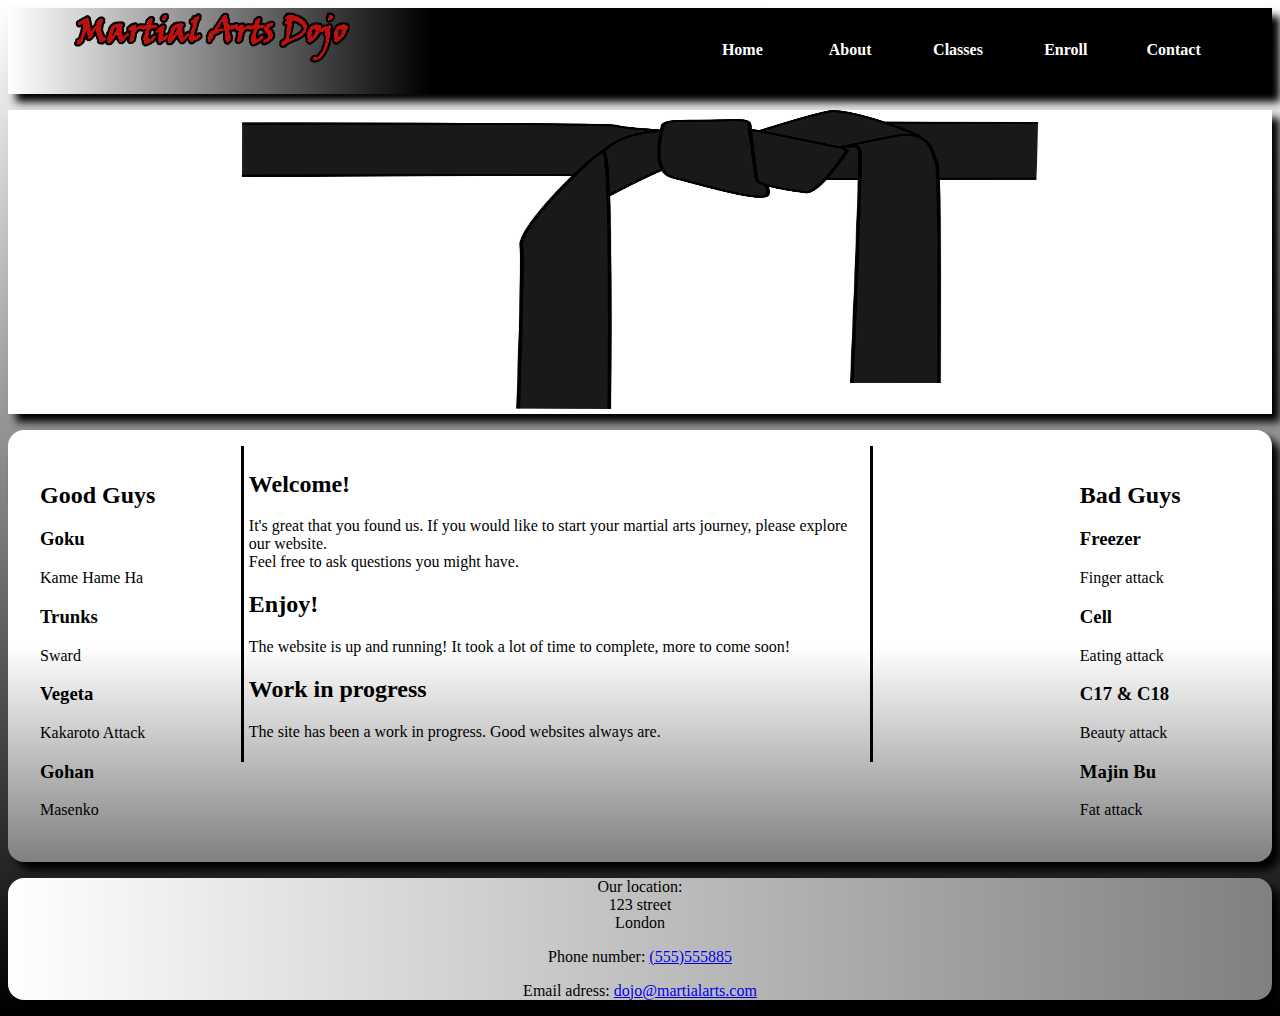
<file: index.html>
<!DOCTYPE html>
<html lang="en">
    <head>
        <title>Home page</title>
        <meta charset="utf-8">
        <meta name="viewport" content="width=device-width, initial-scale=1.0">
        <link href="./CSS/styles.css" rel="stylesheet">    
    </head>

    <body>
        <header><img src="./Media/Images/Logo.png"  alt="Martial Arts Dojo logo"></header>

        <nav>
            <ul>
                <li><a href="index.html">Home</a></li>
                <li><a href="about.html">About</a></li>
                <li><a href="classes.html">Classes</a></li>
                <li><a href="enroll.html">Enroll</a></li>
                <li><a href="contact.html">Contact</a></li>
            </ul>
        </nav>

        <figure class="tablet">
            <img src="./Media/Images/karate.jpg" alt="martial arts image">
        </figure>

        <main>

            <div class="row">

                <div class="column desktop left"><!--Any element with the "desktop" name on the class will be only seen on desktop. See "styles.css"-->
                    <h2>Good Guys</h2>
                    <aside>
                        <h3>Goku</h3>
                        Kame Hame Ha
                    </aside>
                    <aside>
                        <h3>Trunks</h3>
                        Sward
                    </aside>
                    <aside>
                        <h3>Vegeta</h3>
                        Kakaroto Attack
                    </aside>
                    <aside>
                        <h3>Gohan</h3>
                        Masenko
                    </aside>
                </div>

                <div class="column center">
                    <article>
                        <h2>Welcome!</h2>
                    <p>It's great that you found us. If you would like to start your martial arts journey, please explore our website.<br>
                        Feel free to ask questions you might have.
                    </p>
                    </article>

                    <article>
                        <h2>Enjoy!</h2>
                    <p>The website is up and running! It took a lot of time to complete, more to come soon!</p>
                    </article>

                    <article>
                        <h2>Work in progress</h2>
                    <p>The site has been a work in progress. Good websites always are.</p>
                    </article>
                    
                </div>

                <div class="column right tablet"> <!--Since its called "tablet", every element with that class will not be seen on mobile-->
                    <h2>Bad Guys</h2>
                    <section>
                        <h3>Freezer</h3>
                        Finger attack
                    </section>
                    <section>
                        <h3>Cell</h3>
                        Eating attack
                    </section>
                    <section>
                        <h3>C17 & C18</h3>
                        Beauty attack
                    </section>
                    <section>
                        <h3>Majin Bu</h3>
                        Fat attack
                    </section>
                </div>
            </div>

        </main>

        <footer>
            <p>Our location:<br>
                123 street<br>
                 London</p>
            <p>Phone number: <a href="tel:555555885">(555)555885</a></p>
            <p>Email adress: <a href="mailto:dojo@martialarts.com">dojo@martialarts.com</a></p>
        </footer>


    </body>

</html>
</file>
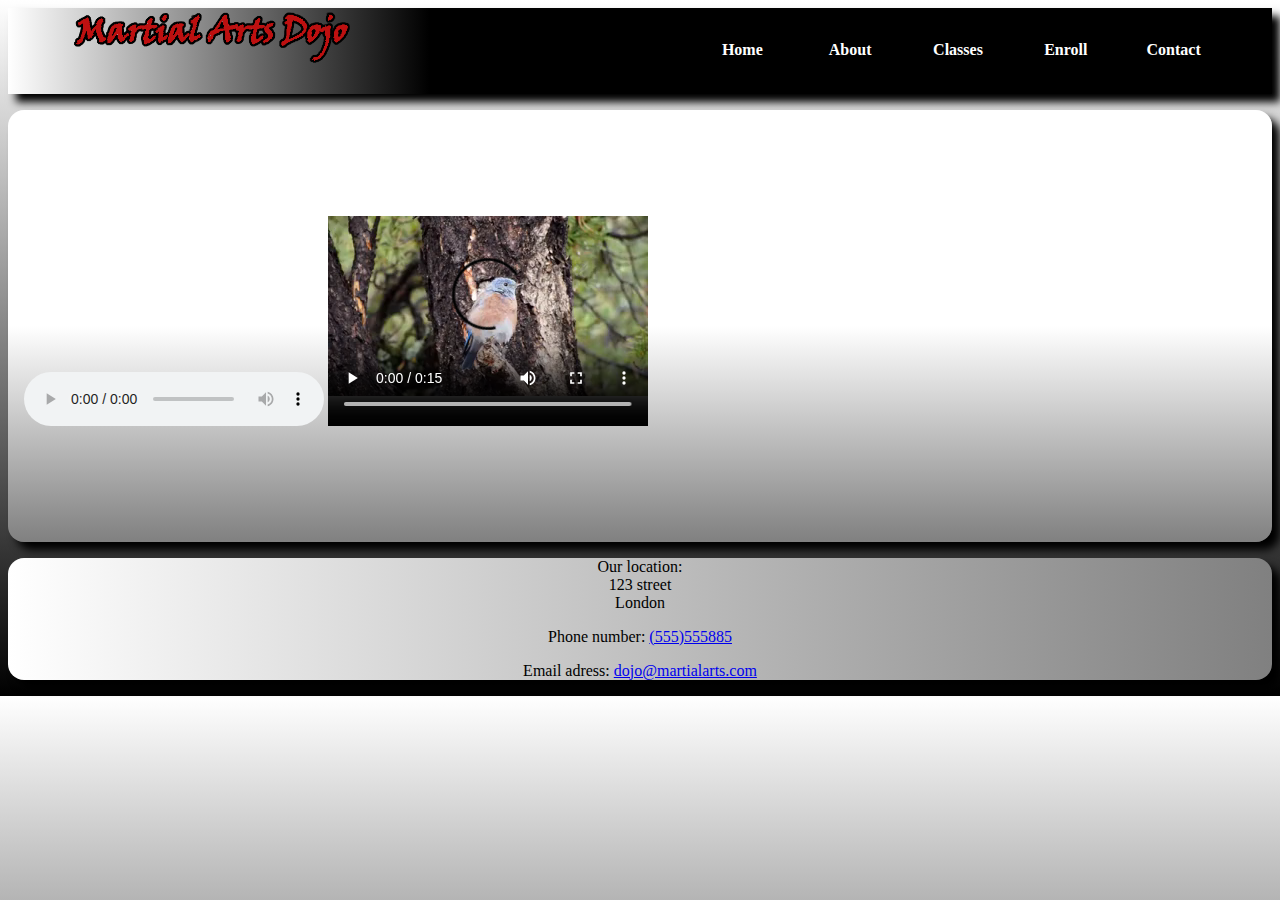
<file: about.html>
<!DOCTYPE html>
<html lang="en">
    <head>
        <title>About</title>
        <meta charset="utf-8">
        <meta name="viewport" content="width=device-width, initial-scale=1.0">
        <link href="./CSS/styles.css" rel="stylesheet">
    </head>

    <body>
        <header><img src="./Media/Images/Logo.png"  alt="Martial Arts Dojo logo"></header>

        <nav>
            <ul>
                <li><a href="index.html">Home</a></li>
                <li><a href="about.html">About</a></li>
                <li><a href="classes.html">Classes</a></li>
                <li><a href="enroll.html">Enroll</a></li>
                <li><a href="contact.html">Contact</a></li>
            </ul>
        </nav>

        <main> <!--Just example Media to prove usability-->
            <audio controls>
                <source src="" type="audio/mpeg"><!--MPEG when the audio is MP3-->
            </audio>

            <video width="320" height="240" controls> 
                <source src="./About Media/Video 1.mp4" type="video/mp4">
                Your browser does not support your video tag. <!--This will be seen only if the video can not be played-->
            </video>

            <iframe width='500' height='300' scrolling='no' frameborder='0' style='border:
            none; overflow: hidden; width: 500px; height: 300px;' allowtransparency='true'
                src='https://www.dvidshub.net/video/embed/844201'></iframe> <!--This is how you put an external multimedia using embeded code-->

        </main>

        <footer>
            <p>Our location:<br>
                123 street<br>
                 London</p>
            <p>Phone number: <a href="tel:555555885">(555)555885</a></p>
            <p>Email adress: <a href="mailto:dojo@martialarts.com">dojo@martialarts.com</a></p>
        </footer>


    </body>

</html>
</file>
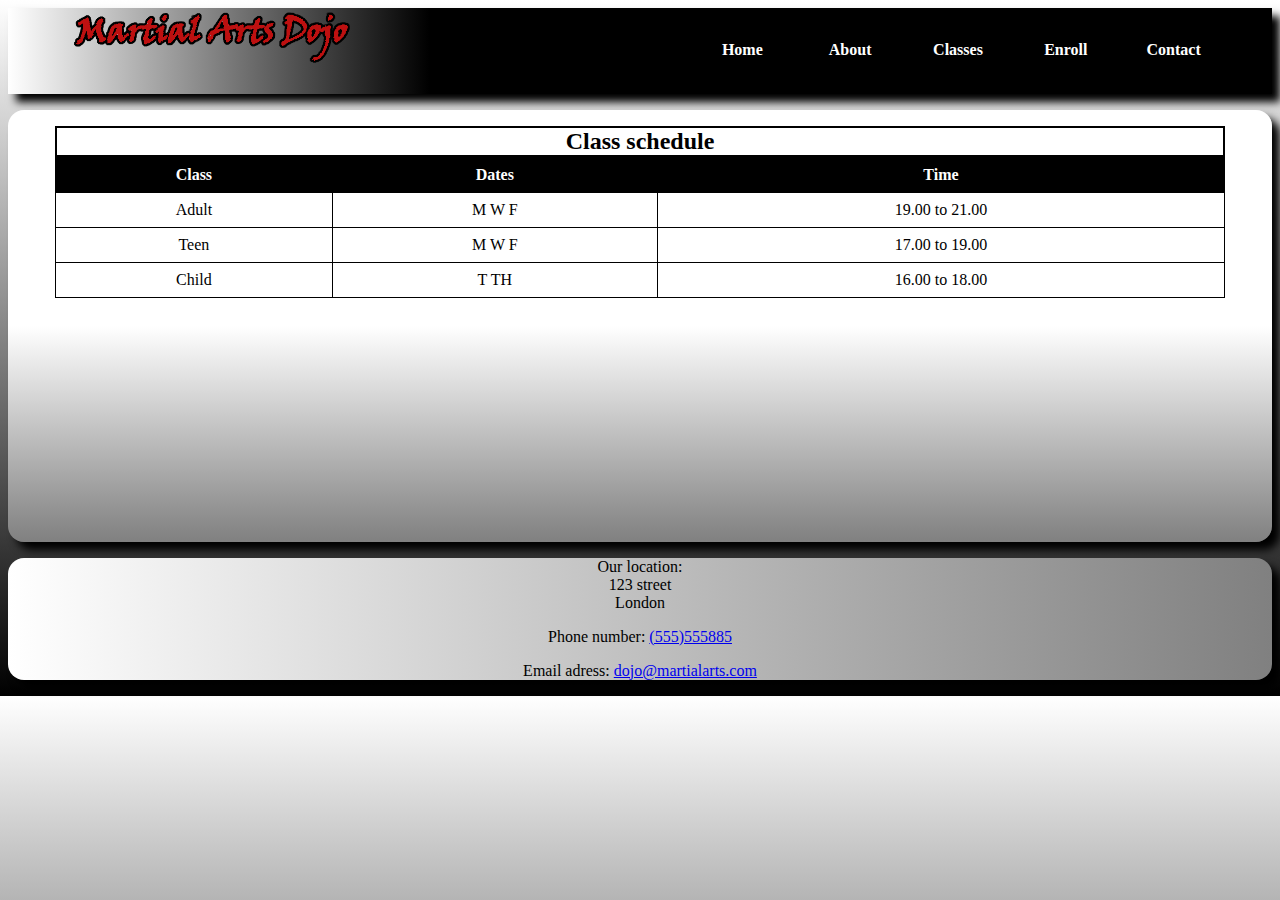
<file: classes.html>
<!DOCTYPE html>
<html lang="en">
    <head>
        <title>Classes</title>
        <meta charset="utf-8">
        <meta name="viewport" content="width=device-width, initial-scale=1.0">
        <link href="./CSS/styles.css" rel="stylesheet">
    </head>

    <body>
        <header><img src="./Media/Images/Logo.png"  alt="Martial Arts Dojo logo"></header>

        <nav>
            <ul>
                <li><a href="index.html">Home</a></li>
                <li><a href="about.html">About</a></li>
                <li><a href="classes.html">Classes</a></li>
                <li><a href="enroll.html">Enroll</a></li>
                <li><a href="contact.html">Contact</a></li>
            </ul>
        </nav>

        <main>
            <div class="schedule">
                <table>
                    <caption>Class schedule</caption>

                    <tr><!--Row 1-->
                        <th>Class</th> <!--Table headers elements-->
                        <th>Dates</th>
                        <th>Time</th>
                    </tr>

                    <tr><!--Row 2-->
                        <td>Adult</td> <!--Table data elements-->
                        <td>M W F</td>
                        <td>19.00 to 21.00</td>
                    </tr>

                    <tr>
                        <td>Teen</td>
                        <td> M W F</td>
                        <td>17.00 to 19.00</td>
                    </tr>

                    <tr>
                        <td>Child</td>
                        <td>T TH</td>
                        <td>16.00 to 18.00</td>
                    </tr>

                </table>
            </div>
        </main>

        <footer>
            <p>Our location:<br>
                123 street<br>
                 London</p>
            <p>Phone number: <a href="tel:555555885">(555)555885</a></p>
            <p>Email adress: <a href="mailto:dojo@martialarts.com">dojo@martialarts.com</a></p>
        </footer>


    </body>

</html>
</file>
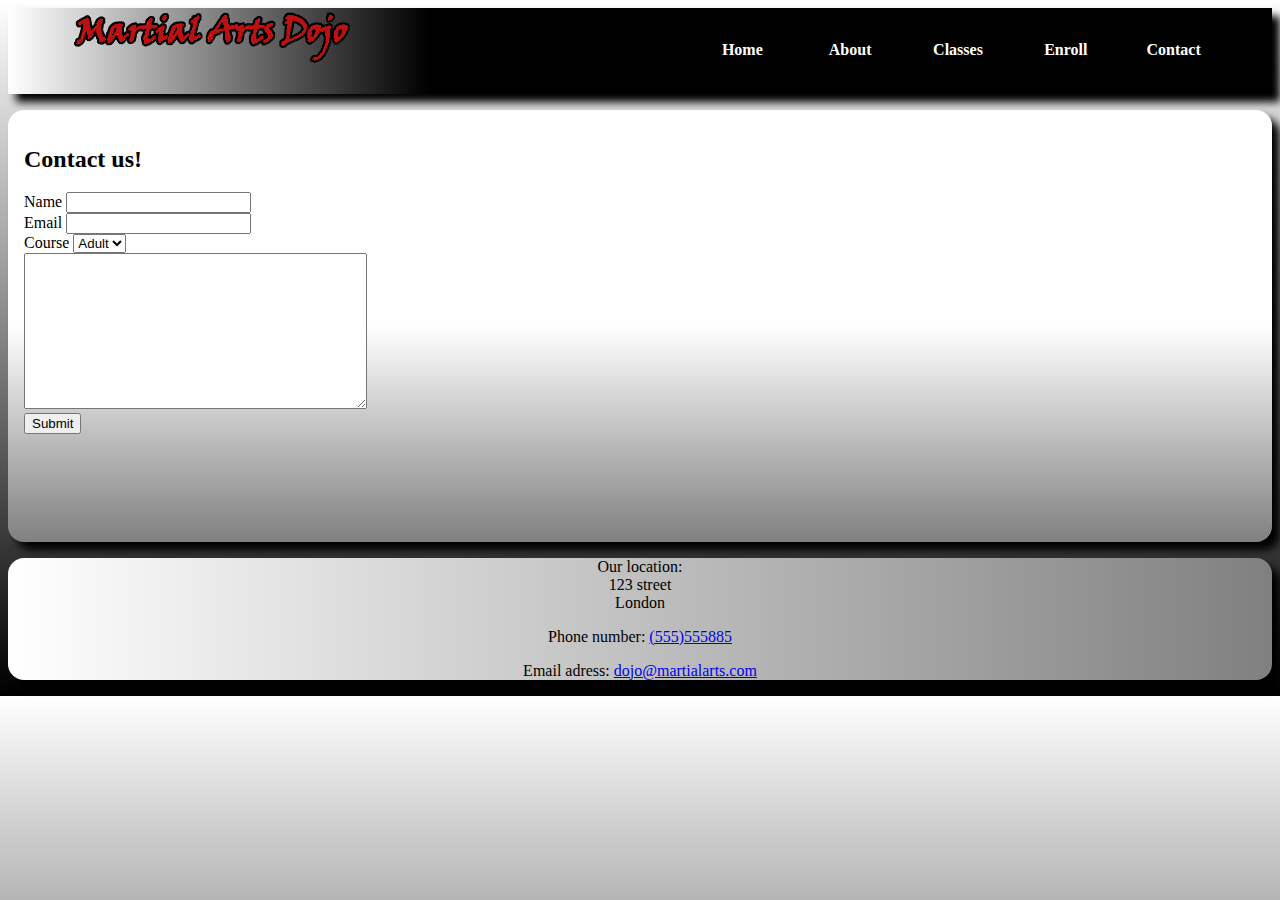
<file: contact.html>
<!DOCTYPE html>
<html lang="en">
    <head>
        <title>Contact</title>
        <meta charset="utf-8">
        <meta name="viewport" content="width=device-width, initial-scale=1.0">
        <link href="./CSS/styles.css" rel="stylesheet">
    </head>

    <body>
        <header><img src="./Media/Images/Logo.png"  alt="Martial Arts Dojo logo"></header>

        <nav>
            <ul>
                <li><a href="index.html">Home</a></li>
                <li><a href="about.html">About</a></li>
                <li><a href="classes.html">Classes</a></li>
                <li><a href="enroll.html">Enroll</a></li>
                <li><a href="contact.html">Contact</a></li>
            </ul>
        </nav>

        <main>
            <form>
                <h2>Contact us!</h2>
                <label for="name">Name</label>
                <input type="text" id="name"><br>

                <label for="email">Email</label>
                <input type="text" id="email"><br>
                
                <label for="course">Course</label>
                <select name="course">
                    <option>Adult</option>
                    <option>Teen</option>
                    <option>Child</option>
                </select><br>

                <textarea id="textarea" rows="10" cols="40"></textarea><br>
                <input type="submit" id="submit" value="Submit"><!--"value" is the word written on the button that the user will see-->
            </form>
        </main>

        <footer>
            <p>Our location:<br>
                123 street<br>
                 London</p>
            <p>Phone number: <a href="tel:555555885">(555)555885</a></p>
            <p>Email adress: <a href="mailto:dojo@martialarts.com">dojo@martialarts.com</a></p>
        </footer>


    </body>

</html>
</file>
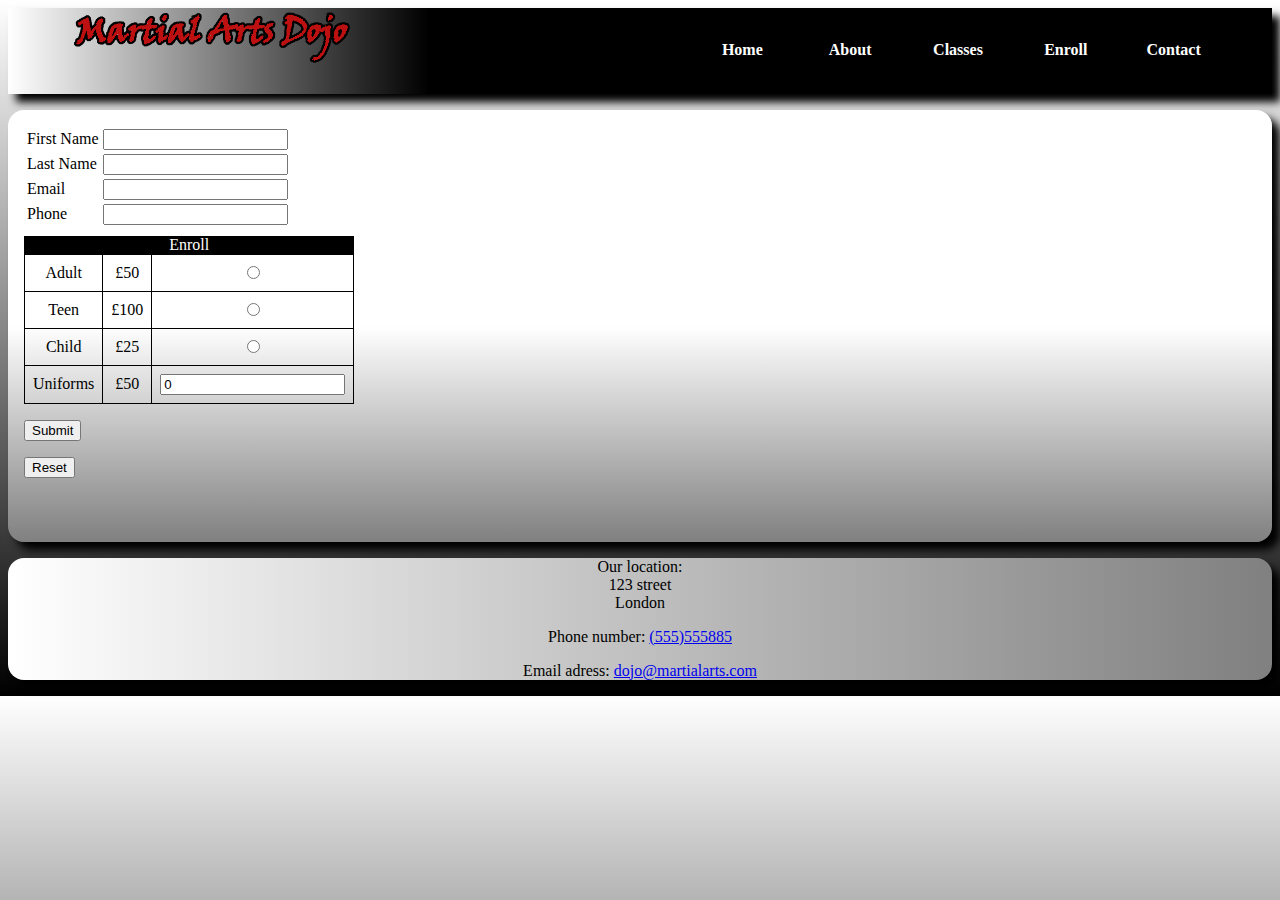
<file: enroll.html>
<!DOCTYPE html>
<html lang="en">
    <head>
        <title>Enroll</title>
        <meta charset="utf-8">
        <meta name="viewport" content="width=device-width, initial-scale=1.0">
        <link href="./CSS/styles.css" rel="stylesheet">

        <script src="./Scripts/main.js" type="text/javascript"></script>
    </head>

    <body>
        <header><img src="./Media/Images/Logo.png"  alt="Martial Arts Dojo logo"></header>

        <nav>
            <ul>
                <li><a href="index.html">Home</a></li>
                <li><a href="about.html">About</a></li>
                <li><a href="classes.html">Classes</a></li>
                <li><a href="enroll.html">Enroll</a></li>
                <li><a href="contact.html">Contact</a></li>
            </ul>
        </nav>

        <main>
            <table>
                <tr>
                    <td><label for="firstname">First Name</label></td>
                    <td><input type="text" id="firstname" name="firstname"></td>
                </tr>

                <tr>
                    <td><label for="lastname">Last Name</label></td>
                    <td><input type="text" id="lastname" name="lastname"></td>
                </tr>

                <tr>
                    <td><label for="email">Email</label></td>
                    <td><input type="email" id="email" name="email"><!--Input Type "email" will expect an email--></td>
                </tr>

                <tr>
                    <td><label for="phone">Phone</label></td>
                    <td><input type="tel" id="phone" name="phone"><!--Will expect a tel phone number--></td>
                </tr>
            </table>
            
            <table id="enrollprice">
                <caption>Enroll</caption>
                <tr>
                    <td>Adult</td>
                    <td>£50</td>
                    <td><input type="radio" id="adult" name="course" value="50"></td><!--I don't put the £ so JS can do the maths easily-->
                </tr>

                <tr>
                    <td>Teen</td>
                    <td>£100</td>
                    <td><input type="radio" id="teen" name="course" value="100"></td><!--The "name" makes them all part of the same group so you can only pick one-->
                </tr>

                <tr>
                    <td>Child</td>
                    <td>£25</td>
                    <td><input type="radio" id="child" name="course" value="25"></td>
                </tr>

                <tr>
                    <td>Uniforms</td>
                    <td>£50</td>
                    <td><input type="number" id="uniforms" min="0" value="0"></td><!--Min=0 meaning you can not put a negative number-->
                </tr>
            </table>

            <p><input type="submit" id="submit" value="Submit" onclick="calculate()"></p>
            <input type="reset" id="reset" value="Reset">
        </main>

        <footer>
            <p>Our location:<br>
                123 street<br>
                 London</p>
            <p>Phone number: <a href="tel:555555885">(555)555885</a></p>
            <p>Email adress: <a href="mailto:dojo@martialarts.com">dojo@martialarts.com</a></p>
        </footer>


    </body>

</html>
</file>
<file: CSS/styles.css>
@import url("mobilestyles.css");
@import url("tabletstyles.css");

body {
    background-image: linear-gradient(white, black);
}

header img {
    width: 100%; /*This will make the image the size of the viewport*/
    height: auto; /*This will change the size based on the size of the viewport. Makes it flexible */
    max-width: 500px; /*It will never be bigger than 500px*/
}

nav {
    margin-bottom: 1em;
    border-radius: 1.0em; /*This rounds the corner of the elements*/
    font-weight: bold;
    text-align: center;
}

nav ul {
    padding: 0;
    margin-top: 0.2em;
    margin-bottom: 0.2em;
}

nav ul li {
    background-color: black;
    padding-top: 0.5em;
    padding-bottom: 0.5em;
    margin: 0.75em;
    list-style-type: none; /*This removes bullet points from lists*/ 
}


nav ul li a {
    color: white;
    text-decoration: none; /*This removes the underline from a hyperlink*/
}

figure {
    text-align: center;
    background-color: white;
    width: 100%;
    margin-left: 0;
}

figure img {
    max-width: 800px;
    max-height: 300px;
    width: 100%;
    height: auto;
}

main {
    margin-top: 1em;
    margin-bottom: 1em;
    border-radius: 1.0em;
    background-image: linear-gradient(white, white, grey);
    min-height: 400px;
    padding: 1em;
}

/*This is for our three columns layout*/

main .row:after {
    content: "";
    display: table;
    clear: both;
}

main div .column {
    float: left;
}

main div .left {
    float: left;
    width: 15%;
    padding: 1em;
    
}

main div .right {
    float: right;
    padding: 1em;
    width: 13%;
    
}
/*Three columns layout ends*/

/*Schedule table begins*/
.schedule table {
    border: 0.1em solid black;
    width: 95%;
    border-collapse: collapse;
    margin-left: 2.5%;
    background-color: white;
}

.schedule caption {
    border: 0.1em solid black;
    font-size: 1.5em;
    font-weight: bold;
}

.schedule th, .schedule td {
    border: 0.1em solid black;
    padding: 0.5em;
    text-align: center;
}

.schedule th {
    background-color: black;
    color: white;
}
/*Schedule table ends*/

#enrollprice {
    margin-top: 0.5em;
    border: 0.1em solid black;
    border-collapse: collapse;
}

#enrollprice caption {
    background-color: black;
    color: white;
}

#enrollprice td {
    border: 0.1em solid black;
    padding: 0.5em;
    text-align: center;
    
}

footer {
    background-image: linear-gradient(to right, white, grey);
    border-radius: 1.0em;
    text-align: center;
}

/*Begins desktop.*/
@media screen and (min-width:961px) {

    header {
        background-image: linear-gradient(to right, white, black, black, black);
        box-shadow: 0.5em 0.5em 0.5em black;

    }

    header img {
        width: auto;
        height: 5.1em;
    }

    .desktop {
        display: block;
    }

    nav {
        padding-top: 0.2em;
        padding-bottom: 0.2em;
        background-color: black;
        float: right; /*This floats the nav element to the right side of the page*/
        margin-top: -5.3em; /*This moves the nav element above where it would normally be, because its negative.*/
        width: 60%;
        border-top: solid 0.2em black;
        border-bottom: solid 0.2em black;
        max-width: 50%;
    }

    nav ul li {
        display: inline-block; /*This lists items horizontally and allows them to strech*/
        border-radius: 1em;
        
    }

    main div .center {
        padding: 5px;
        width: 50%;
        border-right: 0.2em solid black;
        border-left: 0.2em solid black;
    }
}
/*Ends desktop.*/
</file>
